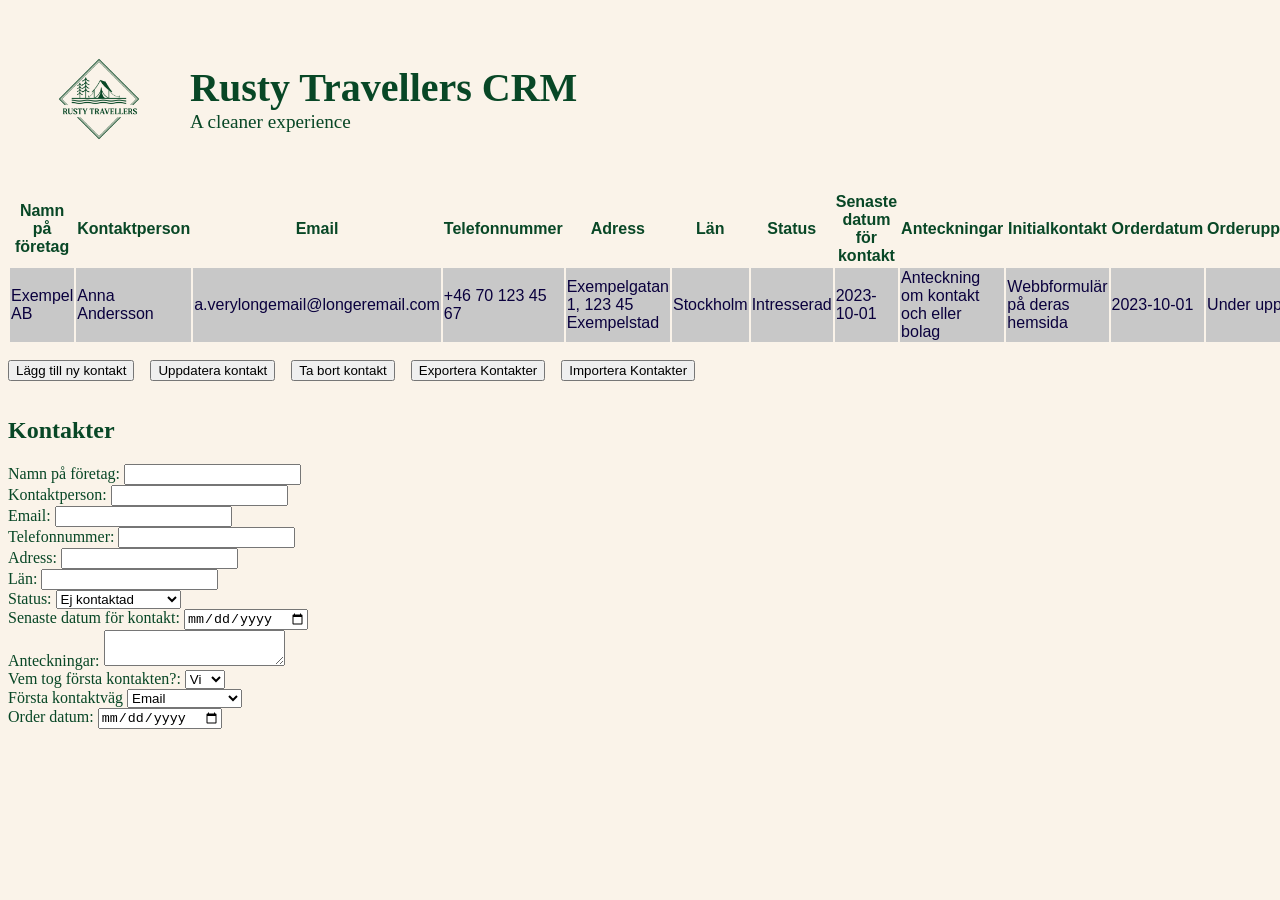
<file: index.html>
<!DOCTYPE html>
<html lang="sv">

<head>
  <meta charset="UTF-8">
  <meta name="viewport" content="width=device-width,initial-scale=1.0">
  <title>Rusty Travellers CRM</title>
  <link rel="stylesheet" href="css/style.css">
</head>

<body>
  <header><!--Lista på alla kontaktfält-->
    <img src="images/mainRustyTravellersLogo.jpg" alt="Stiliserad logotyp för Rusty Travellers med tält och granar" />
    <div>
      <h1>Rusty Travellers CRM</h1>
      <p>A cleaner experience</p>
    </div>
  </header>

  <main>
    <table>
      <tr>
        <th>Namn på företag</th>
        <th>Kontaktperson</th>
        <th>Email</th>
        <th>Telefonnummer</th>
        <th>Adress</th>
        <th>Län</th>
        <th>Status</th>
        <th>Senaste datum för kontakt</th>
        <th>Anteckningar</th>
        <th>Initialkontakt</th>
        <th>Orderdatum </th>
        <th>Orderuppföljning </th>
      </tr>

      <!--Exempel på hur en kontakt ser ut.-->

      <tr class="ej-kontaktad">
        <td>Exempel AB</td>
        <td>Anna Andersson</td>
        <td>a.verylongemail@longeremail.com</td>
        <td>+46 70 123 45 67</td>
        <td>Exempelgatan 1, 123 45 Exempelstad</td>
        <td>Stockholm</td>
        <td>Intresserad</td>
        <td>2023-10-01</td>
        <td>Anteckning om kontakt och eller bolag</td>
        <td>Webbformulär på deras hemsida</td>
        <td>2023-10-01</td>
        <td>Under uppföljning</td>
      </tr>
    </table>

    <!--Knappar för att hantera kontakter-->
    <div class="buttonGroup">
      <button>Lägg till ny kontakt</button>
      <button>Uppdatera kontakt</button>
      <button>Ta bort kontakt</button>
      <button>Exportera Kontakter</button>
      <button>Importera Kontakter</button>
    </div>

    <!--Formulär för att lägga till eller uppdatera kontakter-->
    <section>
      <h2>Kontakter</h2>
      <form>
        <div>
          <label for="companyName">Namn på företag:</label>
          <input type="text" id="companyName" name="companyName">
        </div>

        <div>
          <label for="contactPerson">Kontaktperson:</label>
          <input type="text" id="contactPerson" name="contactPerson">
        </div>

        <div>
          <label for="email">Email:</label>
          <input type="email" id="email" name="email">
        </div>

        <div>
          <label for="phoneNumber">Telefonnummer:</label>
          <input type="tel" id="phoneNumber" name="phoneNumber">
        </div>

        <div>
          <label for="adress">Adress:</label>
          <input type="text" id="adress" name="adress">
        </div>

        <div>
          <label for="county">Län:</label>
          <input type="text" id="county" name="county">
        </div>

        <div>
          <label for="status">Status:</label>
          <select id="status" name="status">
            <option value="notContacted">Ej kontaktad</option>
            <option value="contacted">Kontaktad</option>
            <option value="notInterested">Ej intresserad</option>
            <option value="interested">Intresserad</option>
            <option value="preSale">Inför order</option>
            <option value="order">Order</option>
            <option value="orderFollowUp">Order uppföljning</option>
          </select>
        </div>

        <div>
          <label for="lastContact">Senaste datum för kontakt:</label>
          <input type="date" id="lastContact" name="lastContact">
        </div>

        <div>
          <label for="notes">Anteckningar:</label>
          <textarea id="notes" name="notes"></textarea>
        </div>

        <div>
          <label for="initiator">Vem tog första kontakten?:</label>
          <select id="initiator" name="initiator">
            <option value="we">Vi</option>
            <option value="they">De</option>
          </select>
        </div>

        <div>
          <label for="firstContactChannel">Första kontaktväg</label>
          <select id="firstContactChannel" name="firstContactChannel">
            <option value="email">Email</option>
            <option value="phone">Telefon</option>
            <option value="websiteForm">Webbformulär</option>
            <option value="instagram">Instagram</option>
            <option value="inPerson">Personligt möte</option>
          </select>
        </div>

        <div>
          <label for="orderDate">Order datum:</label>
          <input type="date" id="orderDate" name="orderDate">
        </div>
      </form>
    </section>
  </main>
</body>

</html>
</file>
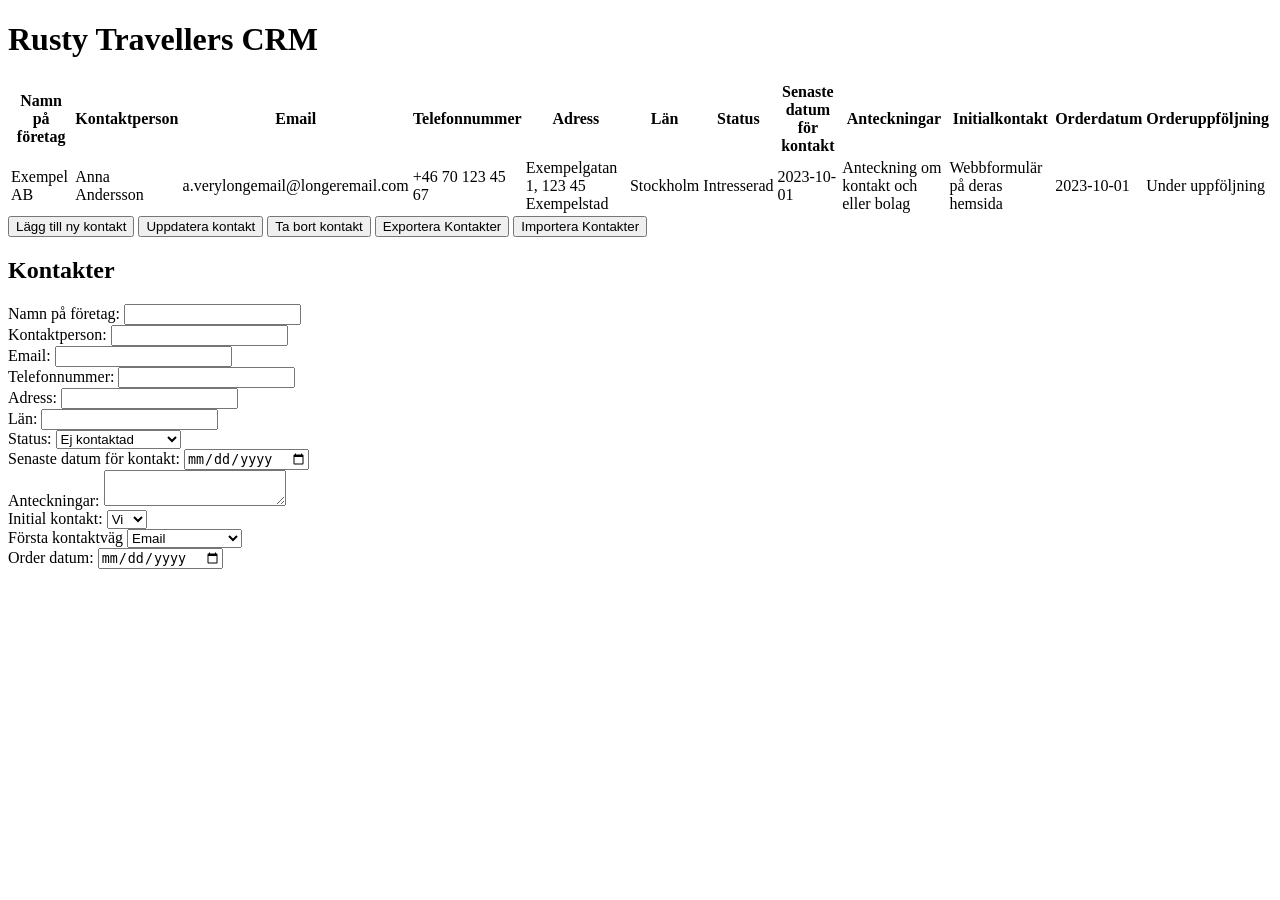
<file: rusty-crm.html>
<!DOCTYPE html>
<html lang="sv">

<head>
  <meta charset="UTF-8">
  <meta name="viewport" content="width=device-width,initial-scale=1.0">
  <title>Rusty Travellers CRM</title>
</head>

<body>
  <header><!--Lista på alla kontaktfält-->
    <h1>Rusty Travellers CRM</h1>
  </header>

  <main>
   <table>
      <tr>
        <th>Namn på företag</th>
        <th>Kontaktperson</th>
        <th>Email</th>
        <th>Telefonnummer</th>
        <th>Adress</th>
        <th>Län</th>
        <th>Status</th>
        <th>Senaste datum för kontakt</th>
        <th>Anteckningar</th>
        <th>Initialkontakt</th>
        <th>Orderdatum </th>
        <th>Orderuppföljning </th>
      </tr>
      <tr>
        <td>Exempel AB</td>
        <td>Anna Andersson</td>
        <td>a.verylongemail@longeremail.com</td>
        <td>+46 70 123 45 67</td>
        <td>Exempelgatan 1, 123 45 Exempelstad</td>
        <td>Stockholm</td>
        <td>Intresserad</td>
        <td>2023-10-01</td>
        <td>Anteckning om kontakt och eller bolag</td>
        <td>Webbformulär på deras hemsida</td>
        <td>2023-10-01</td>
        <td>Under uppföljning</td>
      </tr>
    </table>

    <!--Knappar för att hantera kontakter-->
    <button>Lägg till ny kontakt</button>
    <button>Uppdatera kontakt</button>
    <button>Ta bort kontakt</button>  
    <button>Exportera Kontakter</button>
    <button>Importera Kontakter</button>
    
    <!--Formulär för att lägga till eller uppdatera kontakter-->
    <section>
      <h2>Kontakter</h2>
      <form>
        <div>
          <label for="companyName">Namn på företag:</label>
          <input type="text" id="companyName" name="companyName">
        </div>
       
        <div>
          <label for="contactPerson">Kontaktperson:</label>
          <input type="text" id="contactPerson" name="contactPerson">
        </div>
      
        <div>
          <label for="email">Email:</label>
          <input type="email" id="email" name="email">
        </div>
       
        <div>
          <label for="phoneNumber">Telefonnummer:</label>
          <input type="tel" id="phoneNumber" name="phoneNumber">
        </div>
       
        <div>
          <label for="adress">Adress:</label>
          <input type="text" id="adress" name="adress">
        </div>
       
        <div>
          <label for="county">Län:</label>
          <input type="text" id="county" name="county">
        </div>
       
        <div>
          <label for="status">Status:</label>
          <select id="status" name="status">
            <option value="notContacted">Ej kontaktad</option>
            <option value="contacted">Kontaktad</option>
            <option value="notInterested">Ej intresserad</option>
            <option value="interested">Intresserad</option>
            <option value="preSale">Inför order</option>
            <option value="order">Order</option>
            <option value="orderFollowUp">Order uppföljning</option>
          </select>
        </div>
       
        <div>
          <label for="lastContact">Senaste datum för kontakt:</label>
          <input type="date" id="lastContact" name="lastContact">
        </div>
       
        <div>
          <label for="notes">Anteckningar:</label>
          <textarea id="notes" name="notes"></textarea>
        </div>
       
        <div>
          <label for="initiator">Initial kontakt:</label>
          <select id="initiator" name="initiator">
            <option value="we">Vi</option>
            <option value="they">De</option>
          </select>
        </div>

        <div>
          <label for="firstContactChannel">Första kontaktväg</label>
          <select id="firstContactChannel" name="firstContactChannel">
            <option value="email">Email</option>
            <option value="phone">Telefon</option>
            <option value="websiteForm">Webbformulär</option>
            <option value="instagram">Instagram</option>
            <option value="inPerson">Personligt möte</option>
          </select>
        </div>
       
        <div>
          <label for="orderDate">Order datum:</label>
          <input type="date" id="orderDate" name="orderDate">
        </div>
        </form>
    </section>
  </main> 
</body>
</html>
</file>
<file: css/style.css>
table{font-family:"Montserrat",sans-serif}header img{width:150px;height:auto}header h1{font-size:2.5rem;margin:0}header p{font-size:1.2rem;margin:0}header div{display:flex;flex-direction:column;gap:0}tr.ej-kontaktad{background-color:#c8c8c8;color:#0a003d}tr.kontaktad{background-color:#f4a96a;color:#0a003d}tr.ej-intresserad{background-color:#c0392b;color:#fff}tr.intresserad{background-color:#4a7a5a;color:#faf3e9}tr.infor-order{background-color:#7aacd4;color:#0a003d}tr.order{background-color:#f0c040;color:#0a003d}tr.order-uppfoljning{background-color:#c8a8e0;color:#02003d}.buttonGroup{display:flex;flex-wrap:wrap;gap:1rem;padding:1rem 0}header{display:flex;align-items:center;gap:1rem;padding:1rem}body{background-color:#faf3e9;color:#084726}/*# sourceMappingURL=style.css.map */
</file>
